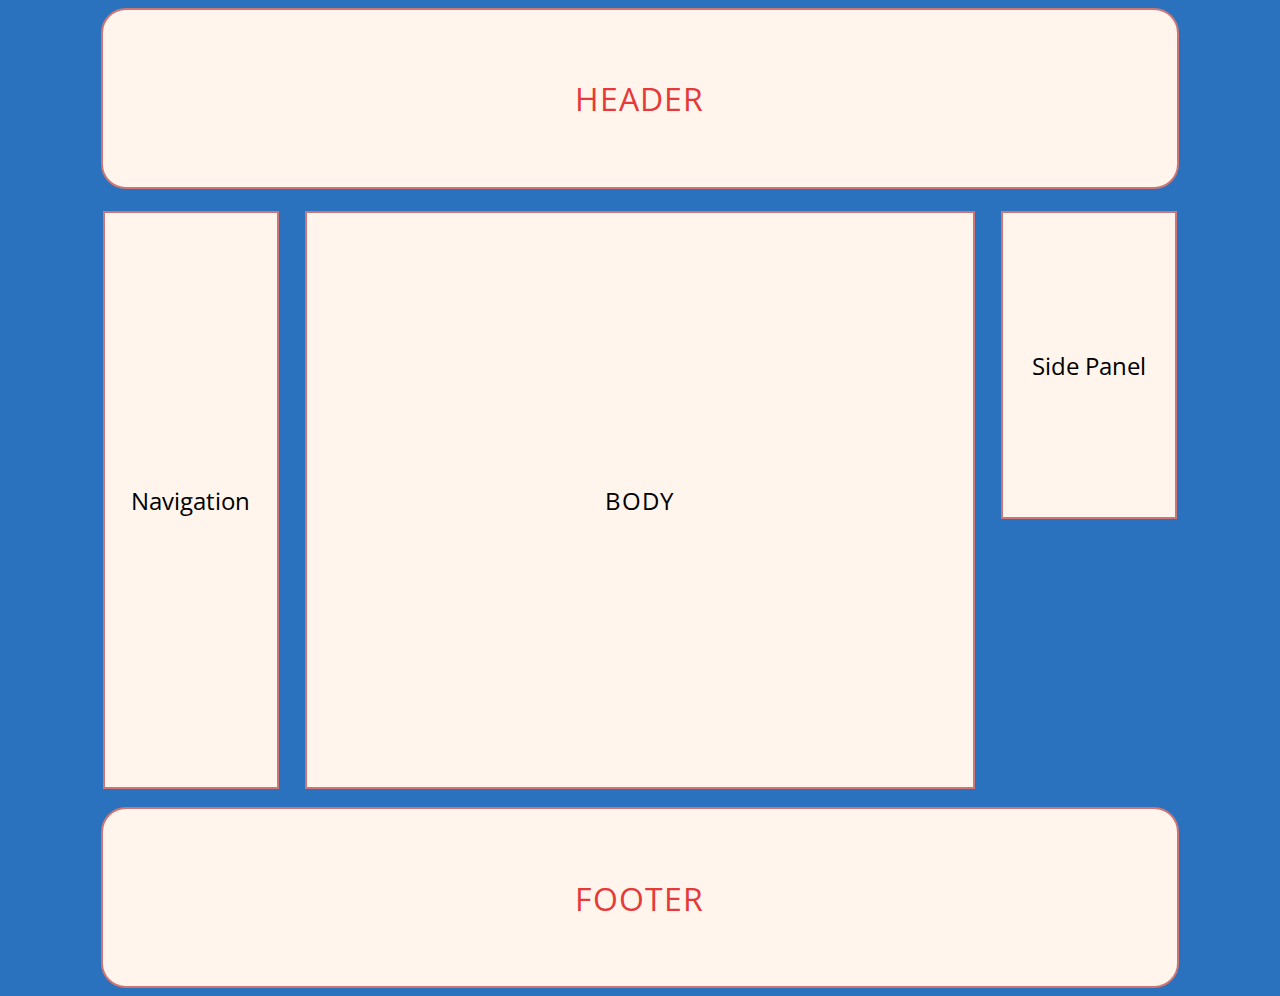
<file: A1/index.html>
<!doctype>
<html>
    <head>
        <title>CSC309 Assignment 1</title>
        <link href='http://fonts.googleapis.com/css?family=Open+Sans' rel='stylesheet' type='text/css'>
        <link rel="stylesheet" type="text/css" href="./main.css">
    </head>
    <body>
        <div id="header" class="panel_config panel_border header_footer_config">
            <!-- header_footer_config exists due to the fact that they both need rounded borders as well as a seperate font-size and font-color-->	<span class="vert_ctr">HEADER</span>
        </div>
        <div id="body_ctr" class="panel_config">
            <!-- Contains all panels in between the header and footer: navigation panel, body(main content) and side panel-->
            <div id="navigation" class="ctr_panel_element panel_border">	<span class="vert_ctr">Navigation</span>
            </div>
            <div id="body" class="ctr_panel_element panel_border">	<span class="vert_ctr">BODY</span>
            </div>
            <div id="side_panel" class="ctr_panel_element panel_border">	<span class="vert_ctr">Side Panel</span>
            </div>
        </div>
        <div id="footer" class="panel_config panel_border header_footer_config">	<span class="vert_ctr">FOOTER</span>
        </div>
    </body>
</html>
</file>
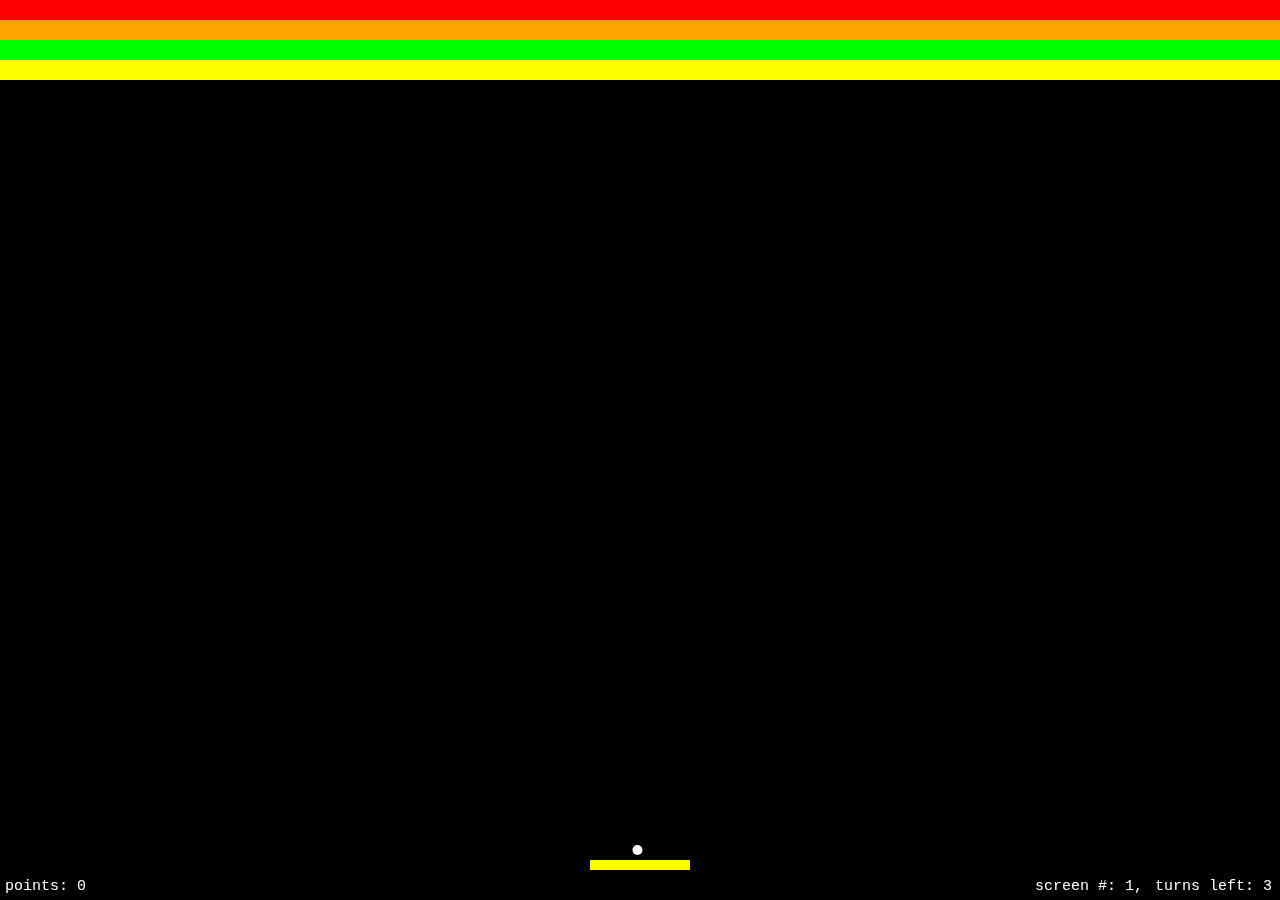
<file: A2/index.html>
<!doctype html>
<html>
    <head>  
        <link rel="stylesheet" type="text/css" href="main.css">
        <script src="main.js"></script>
    </head>
    <body>        
        <canvas id="brickbreaker"></canvas>
    </body>
</html>
</file>
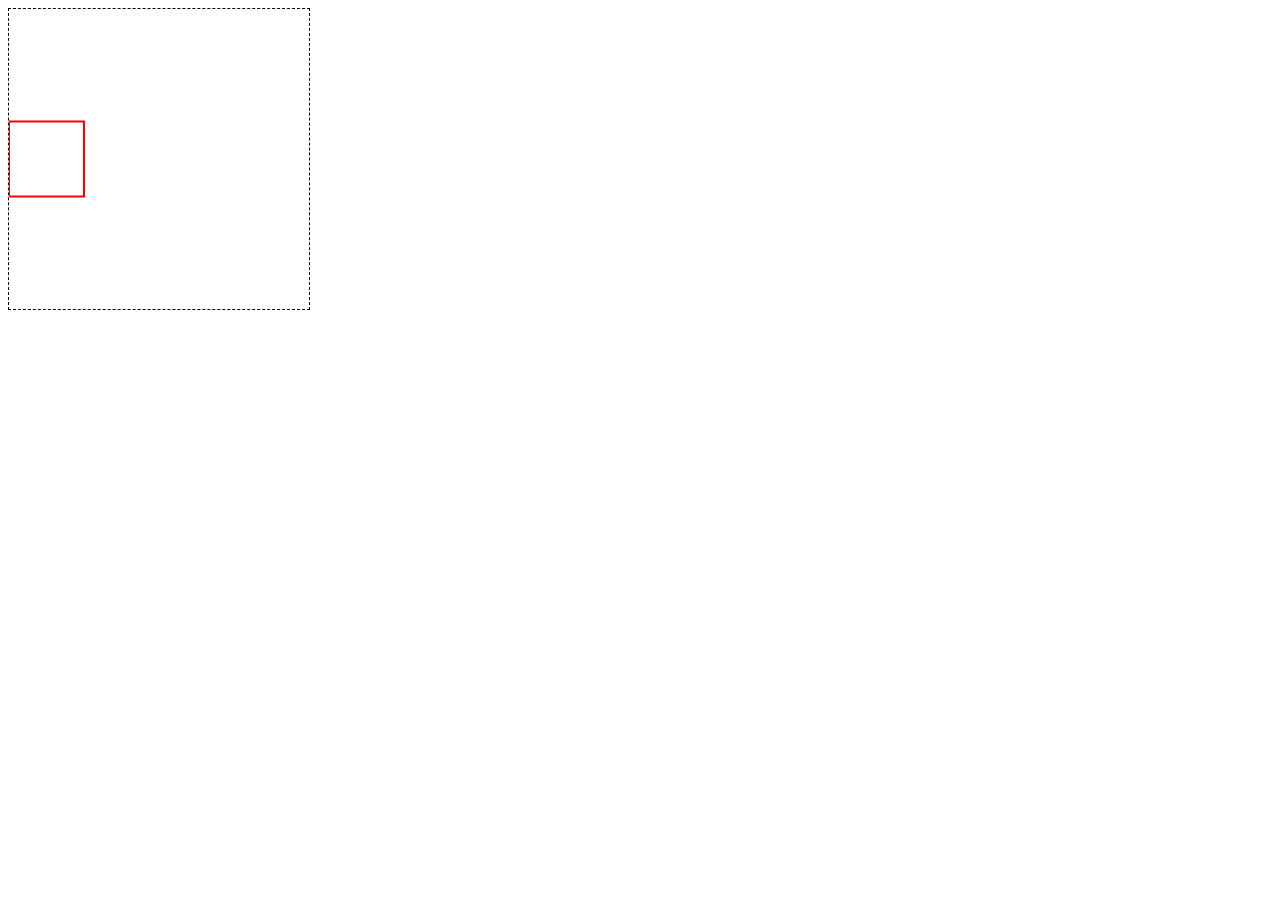
<file: Midterm/index.html>
<!DOCTYPE html>
<html lang="en">
    
    <head>
        <meta charset="utf-8">
        <title>Animated Square</title>
        <style>
            canvas {
            border: 1px dashed black;
            }
        </style>
        <script>
            var dx = 1;
            var x = 0;
            var y;
            var sideLength = 75;
            
            function moveSquare() {
            var canvas = document.getElementById("drawingCanvas");
            var context = canvas.getContext("2d");
            
            //off of page
            if (x > canvas.width) {
            clearInterval(window.squareAnimation);
            }
            else {
            context.beginPath();
            context.rect(x, y, sideLength,sideLength);
            context.strokeStyle = "#FFF";
            context.lineWidth = 2;
            context.stroke();
            x += dx;
            context.strokeStyle = "#F00";
            context.strokeRect(x, y, sideLength, sideLength);
            context.endPath();
            }
            }
            
            
            
            
            
            window.onload = function(){
            var canvas = document.getElementById("drawingCanvas");
            var context = canvas.getContext("2d");
            
            y = (canvas.height / 2) - (sideLength / 2);
            context.beginPath();
                   context.rect(x, y, sideLength, sideLength);
                   context.lineWidth = 2;
                   context.strokeStyle = '#F00';
                   context.stroke();
            
            canvas.addEventListener("click", function(e) {
            
            var clickX = e.pageX - canvas.offsetLeft;
            var clickY = e.pageY - canvas.offsetTop;
            
            if((clickX >= x && clickX <= (x + sideLength)) && 
            (clickY >= y && clickY <= (y + sideLength))) {
            
            window.squareAnimation = setInterval(function() 
            {
            moveSquare();
            }
            , 10, false);
            
            }
            });
            }
            
            
        </script>
    </head>

    <body>
        <canvas id="drawingCanvas" width="300" height="300"></canvas>
    </body>

</html>
</file>
<file: A1/main.css>
* {
    text-align:center;
    text-overflow:hidden;
    font-family:'Open Sans', sans-serif;
}
body {
    background-color: #2B72BE;
}
#header, #body, #footer {
    letter-spacing:1px;
    background: rgb(255, 245, 237);
}
.panel_config {
    /*Assure panels are centered on page*/
    text-align:center;
    left:0;
    right:0;
    margin-left:auto;
    margin-right:auto;
}
.panel_border {
    border: 2px solid #CE7575;
}
.vert_ctr {
    /*Used to vertically center text within panels*/
    position: absolute;
    top: 50%;
    /*prefixes for various browsers*/
    -webkit-transform: translate(-50%, -50%);
    -moz-transform: translate(-50%, -50%);
    -ms-transform: translate(-50%, -50%);
    -o-transform: translate(-50%, -50%);
    transform: translate(-50%, -50%);
}
.header_footer_config {
    /*rounded corners for header*/
    border-radius: 25px;
    color: #E63A3A;
}
#body_ctr {
    height: 65%;
    position: relative;
    width: 85%;
    margin-top: 22px;
    margin-bottom: 22px;
}
#header, #footer {
    position: relative;
    height: 20%;
    font-size: 200%;
    width: 85%;
}
#navigation {
    width: 16%;
    background: rgb(255, 245, 237);
    float: left;
    position: relative;
    left: 0;
}
#body {
    width: 62%;
    position: relative;
    display: inline-block;
}
#side_panel {
    width: 16%;
    top: 0px;
    height: 53%;
    background: rgb(255, 245, 237);
    display: inline-block;
    position: relative;
    float: right;
    margin-right: 0;
}
.ctr_panel_element {
    height: 100%;
    font-size: 150%;
    white-space: nowrap
}
@media only screen and (max-width: 980px) {
    .ctr_panel_element {
        height: 30%;
        margin-bottom: 5%;
    }
    #navigation {
        width: 100%;
        height:30%;
        background: rgb(255, 245, 237);
        float:none;
        position: relative;
    }
    #body {
        width: 100%;
        height:30%;
        float:none;
        position: relative;
    }
    #side_panel {
        width: 100%;
        height:30%;
        background: rgb(255, 245, 237);
        position: relative;
        margin-right: 0;
        float:none;
    }
    #footer {
        margin-top: 5%;
    }
}
</file>
<file: A2/main.css>
html, body {
	height: 100%;
	width: 100%;
	margin: 0;
	padding: 0;
}

#brickbreaker {

}

canvas{
    display: block;
}
</file>
